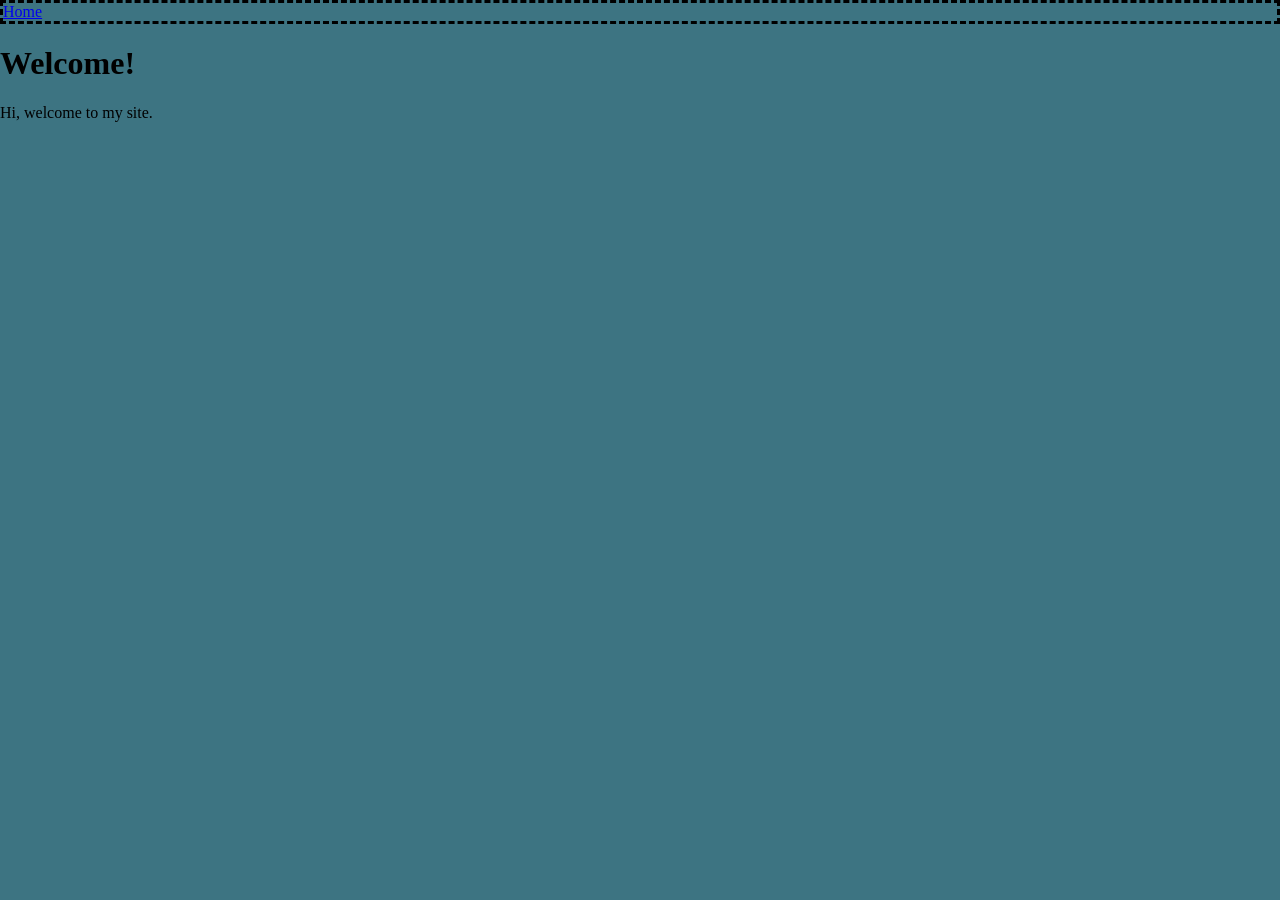
<file: index.html>
<!DOCTYPE html>
<html lang="en">

<head>
    <title>Welcome to my site!</title>
    <link rel="stylesheet" href="/assets/style.css">
</head>

<body>
    <div class="menu">
        <a href="/index.html">Home</a>
    </div>
    <h1>Welcome!</h1>
    <p>Hi, welcome to my site.</p>
</body>

</html>
</file>
<file: assets/style.css>
body {
    background-color: #3d7482;
    margin: 0;
    padding: 0;
    width: 100vm;
    overflow-x: hidden;
}

.menu {
    border-style: dashed;
    margin: auto;
}
</file>
